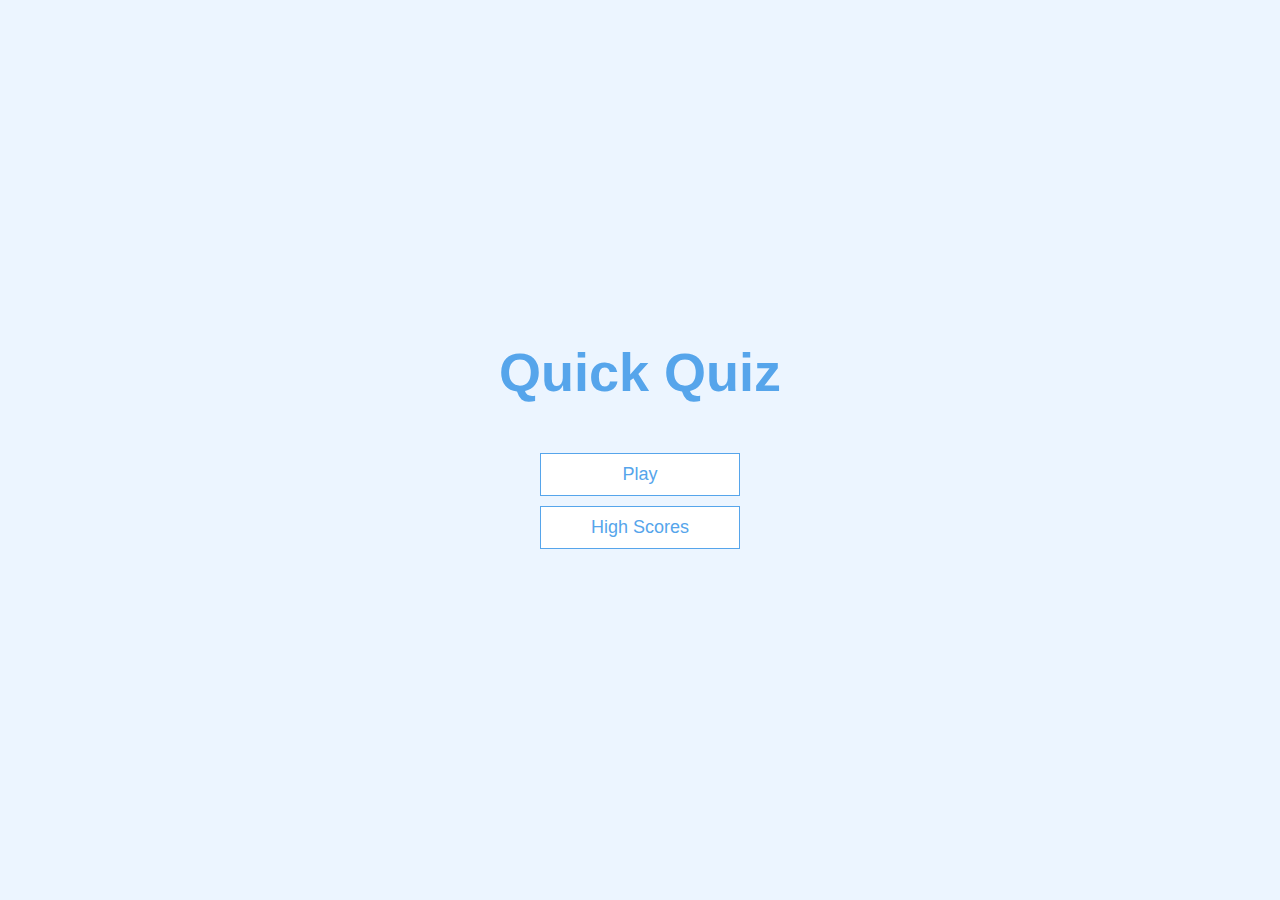
<file: index.html>
<!DOCTYPE html>
<html lang="en">
<head>
	<meta charset="UTF-8" />
	<meta name="viewport" content="width=device-width, initial-scale=1.0" />
	<meta http-equiv="X-UA-Compatible" content="ie=edge" />
	<title>Quick Quiz</title>
	<link rel="stylesheet" href="app.css" />
</head>

<body>
	<div class="container">
		<div id="home" class="flex-center flex-column">
			<h1>Quick Quiz</h1>
			<a class="btn" href="/game.html">Play</a>
			<a class="btn" href="/highscores.html">High Scores</a>
		</div>
	</div>
</body>
</html>
</file>
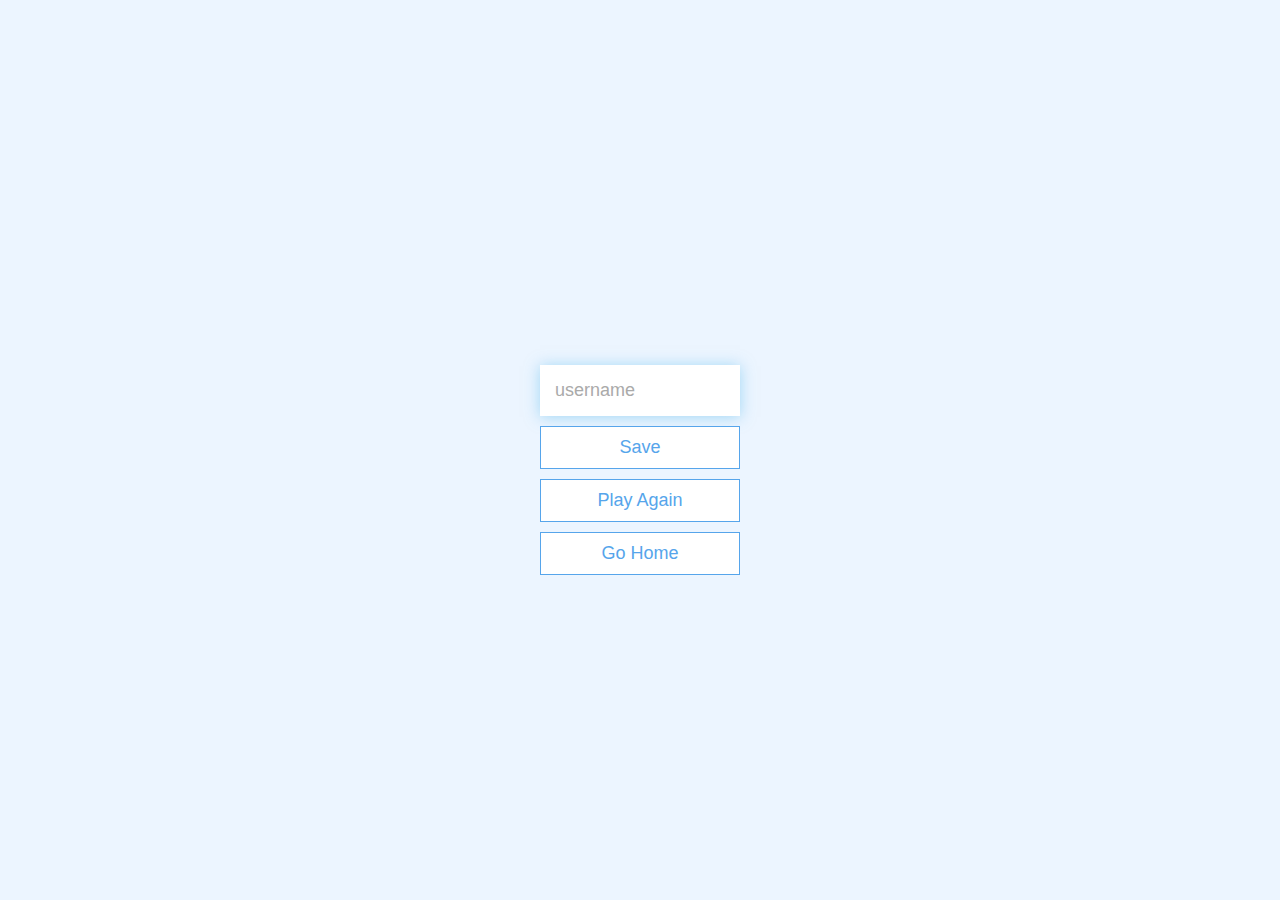
<file: end.html>
<!DOCTYPE html>
<html lang="en">
<head>
	<meta charset="UTF-8" />
	<meta name="viewport" content="width=device-width, initial-scale=1.0" />
	<meta http-equiv="X-UA-Compatible" content="ie=edge" />
	<title>Congrats!</title>
	<link rel="stylesheet" href="app.css" />
</head>

<body>
	<div class="container">
		<div id="end" class="flex-center flex-column">
			<h1 id="finalScore"></h1>
			<form>
				<input type="text" name="username" id="username" placeholder="username"/>
				<button type="submit" class="btn" id="saveScoreBtn" onclick="saveHighScore(event)" disabled>Save</button>
			</form>
			<a class="btn" href="game.html">Play Again</a>
			<a class="btn" href="index.html">Go Home</a>
		</div>
	</div>
	<script src="end.js"></script>
</body>
</html>
</file>
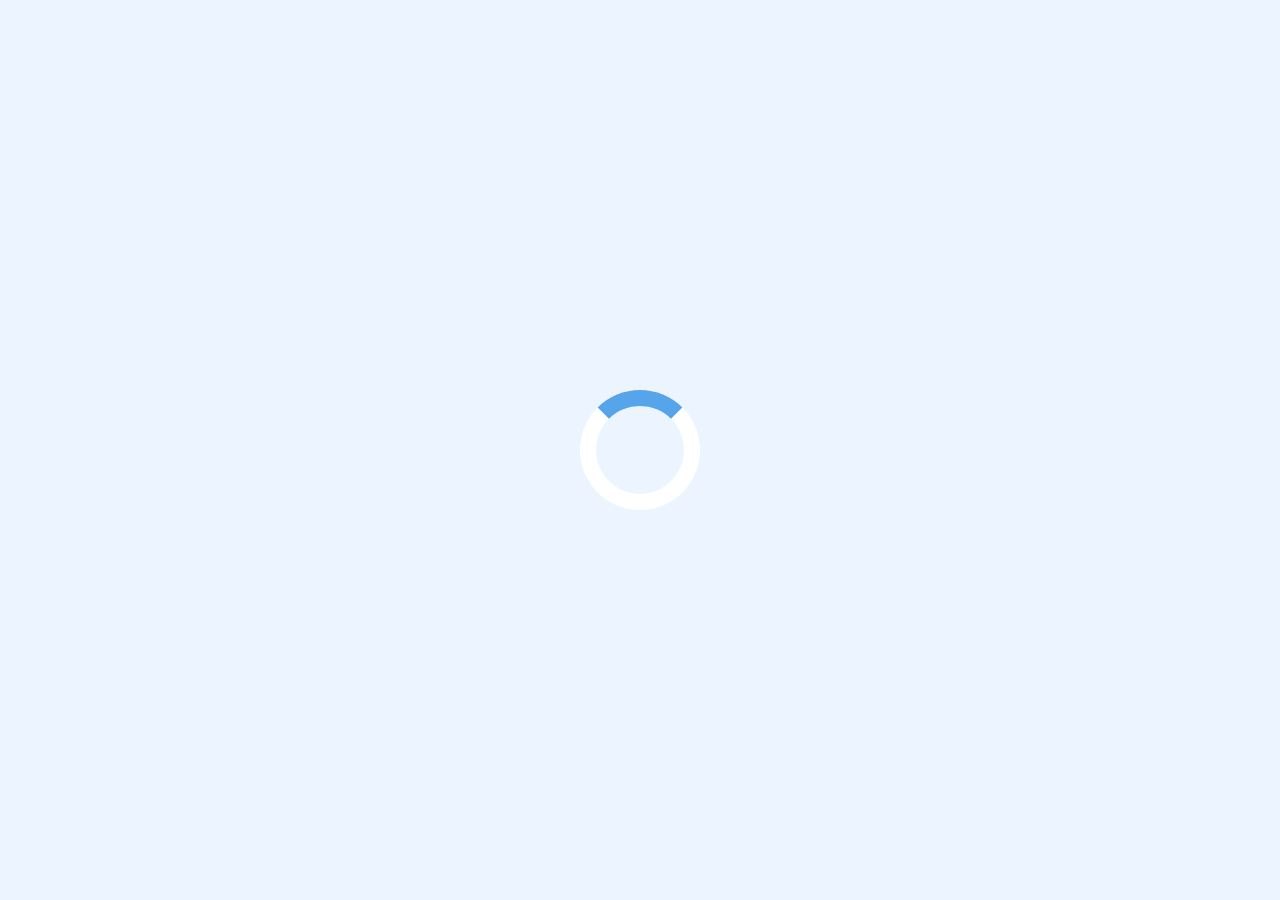
<file: game.html>
<!DOCTYPE html>
<html lang="en">
<head>
	<meta charset="UTF-8" />
	<meta name="viewport" content="width=device-width, initial-scale=1.0" />
	<meta http-equiv="X-UA-Compatible" content="ie=edge" />
	<title>Quick Quiz - Play</title>
	<link rel="stylesheet" href="app.css" />
	<link rel="stylesheet" href="game.css" />
</head>

<body>
	<div class="container">
		<div id="loader"></div>
		<div id="game" class="justify-center flex-column hidden">
			<div id="hud">
				<div id="hud-item">
					<p id="progressText" class="hud-prefix">
						Question
					</p>
					<div id="progressBar">
						<div id="progressBarFull"></div>
					</div>
				</div>
				<div id="hud-item">
					<p class="hud-prefix">
						Score
					</p>
					<h1 class="hud-main-text" id="score">
						0
					</h1>
				</div>
			</div>
			<h2 id="question"></h2>
			<div class="choice-container">
				<p class="choice-prefix">A</p>
				<p class="choice-text" data-number="1"></p>
			</div>
			<div class="choice-container">
				<p class="choice-prefix">B</p>
				<p class="choice-text" data-number="2"></p>
			</div>
			<div class="choice-container">
				<p class="choice-prefix">C</p>
				<p class="choice-text" data-number="3"></p>
			</div>
			<div class="choice-container">
				<p class="choice-prefix">D</p>
				<p class="choice-text" data-number="4"></p>
			</div>
		</div>
	</div>
	<script src="game.js"></script>
</body>
</html>
</file>
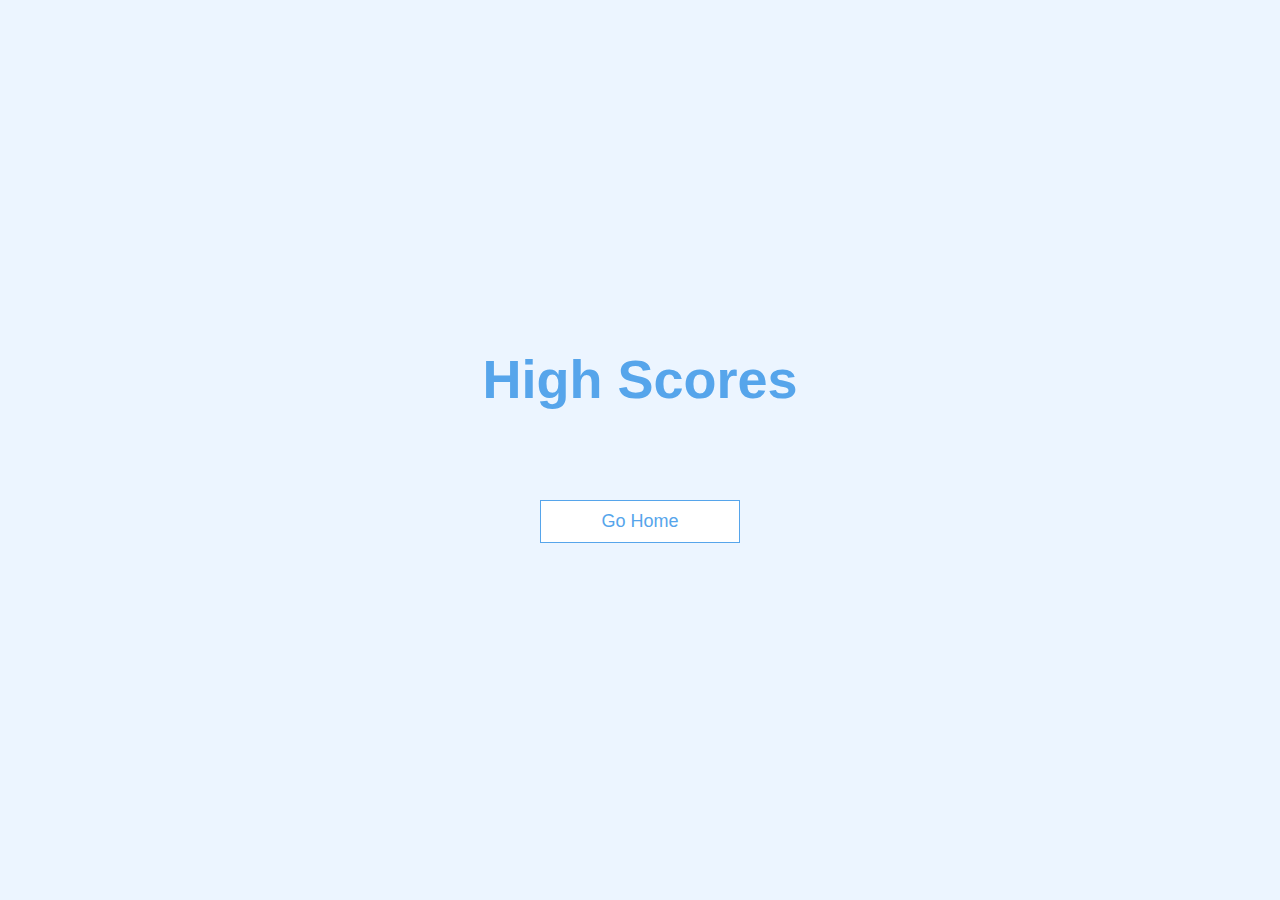
<file: highscores.html>
<!DOCTYPE html>
<html lang="en">
<head>
	<meta charset="UTF-8" />
	<meta name="viewport" content="width=device-width, initial-scale=1.0" />
	<meta http-equiv="X-UA-Compatible" content="ie=edge" />
	<title>High Scores</title>
	<link rel="stylesheet" href="app.css" />
	<link rel="stylesheet" href="highscores.css" />
</head>

<body>
	<div class="container">
		<div id="highScores" class="flex-center flex-column">
			<h1 id="finalScore">High Scores</h1>
			<ul id="highScoresList"></ul>
			<a class="btn" href="/index.html">Go Home</a>
		</div>
	</div>
	<script src="highscores.js"></script>
</body>
</html>
</file>
<file: app.css>
:root {
	background-color: #ecf5ff;
	font-size: 62.5%;
}

* {
	box-sizing: border-box;
	font-family: Arial, Helvetica, sans-serif;
	margin: 0;
	padding: 0;
	color: #333;
}

h1,
h2,
h3,
h4 {
	margin-bottom: 1rem;
}

h1 {
	font-size: 5.4rem;
	color: #56a5eb;
	margin-bottom: 5rem;
}

h1 > span {
	font-size: 2.4rem;
	font-weight: 500;
}

h2 {
	font-size: 4.2rem;
	margin-bottom: 4rem;
	font-weight: 700;
}

h3 {
	font-size: 2.8rem;
	font-weight: 500;
}

/* UTILITIES */

.container {
	width: 100vw;
	height: 100vh;
	display: flex;
	justify-content: center;
	align-items: center;
	max-width: 80rem;
	margin: 0 auto;
	padding: 2rem;
}

.container > * {
	width: 100%;
}

.flex-column {
	display: flex;
	flex-direction: column;
}

.flex-center {
	justify-content: center;
	align-items: center;
}

.justify-center {
	justify-content: center;
}

.text-center {
	text-align: center;
}

.hidden {
	display: none;
}

/* BUTTONS */
.btn {
	font-size: 1.8rem;
	padding: 1rem 0;
	width: 20rem;
	text-align: center;
	border: 0.1rem solid #56a5eb;
	margin-bottom: 1rem;
	text-decoration: none;
	color: #56a5eb;
	background-color: white;
}

.btn:hover {
	cursor: pointer;
	box-shadow: 0 0.4rem 1.4rem 0 rgba(86, 185, 235, 0.5);
	transform: translateY(-0.1rem);
	transition: transform 150ms;
}

.btn[disabled]:hover {
	cursor: not-allowed;
	box-shadow: none;
	transform: none;
}

/* FORMS */
form {
	width: 100%;
	display: flex;
	flex-direction: column;
	align-items: center;
}

input {
	margin-bottom: 1rem;
	width: 20rem;
	padding: 1.5rem;
	font-size: 1.8rem;
	border: none;
	box-shadow: 0 0.1rem 1.4rem 0 rgba(86, 185, 235, 0.5);
}

input::placeholder {
	color: #aaa;
}
</file>
<file: game.css>
.choice-container {
	display: flex;
	margin-bottom: 0.5rem;
	width: 100%;
	font-size: 1.8rem;
	border: 0.1rem solid rgb(86, 165, 235, 0.25);
	background-color: white;
}

.choice-container:hover {
	cursor: pointer;
	box-shadow: 0 0.4rem 1.4rem 0 rgba(86, 185, 235, 0.5);
	transform: translateY(-0.1rem);
	transition: transform 150ms;
}

.choice-prefix {
	padding: 1.5rem 2.5rem;
	background-color: #56a5eb;
	color: white;
}

.choice-text {
	padding: 1.5rem;
	width: 100%;
}

.correct {
	background-color: #28a745;
}

.incorrect {
	background-color: #dc3545;
}

/* HUD */

#hud {
	display: flex;
	justify-content: space-between;
}

.hud-prefix {
	text-align: center;
	font-size: 2rem;
}

.hud-main-text {
	text-align: center;
}

#progressBar {
	width: 20rem;
	height: 4rem;
	border: 0.3rem solid #56a5eb;
	margin-top: 1.5rem;
}

#progressBarFull {
	height: 3.4rem;
	background-color: #56a5eb;
	width: 0%;
}

/* LOADER */
#loader {
	border: 1.6rem solid white;
	border-radius: 50%;
	border-top: 1.6rem solid #56a5eb;
	width: 12rem;
	height: 12rem;
	animation: spin 2s linear infinite;
}

@keyframes spin {
	0% {
		transform: rotate(0deg);
	}
	100% {
		transform: rotate(360deg);
	}
}
</file>
<file: highscores.css>
#highScoresList {
	list-style: none;
	padding-left: 0;
	margin-bottom: 4rem;
}

.high-score {
	font-size: 2.8rem;
	margin-bottom: 0.5rem;
}

.high-score:hover {
	transform: scale(1.025);
}
</file>
